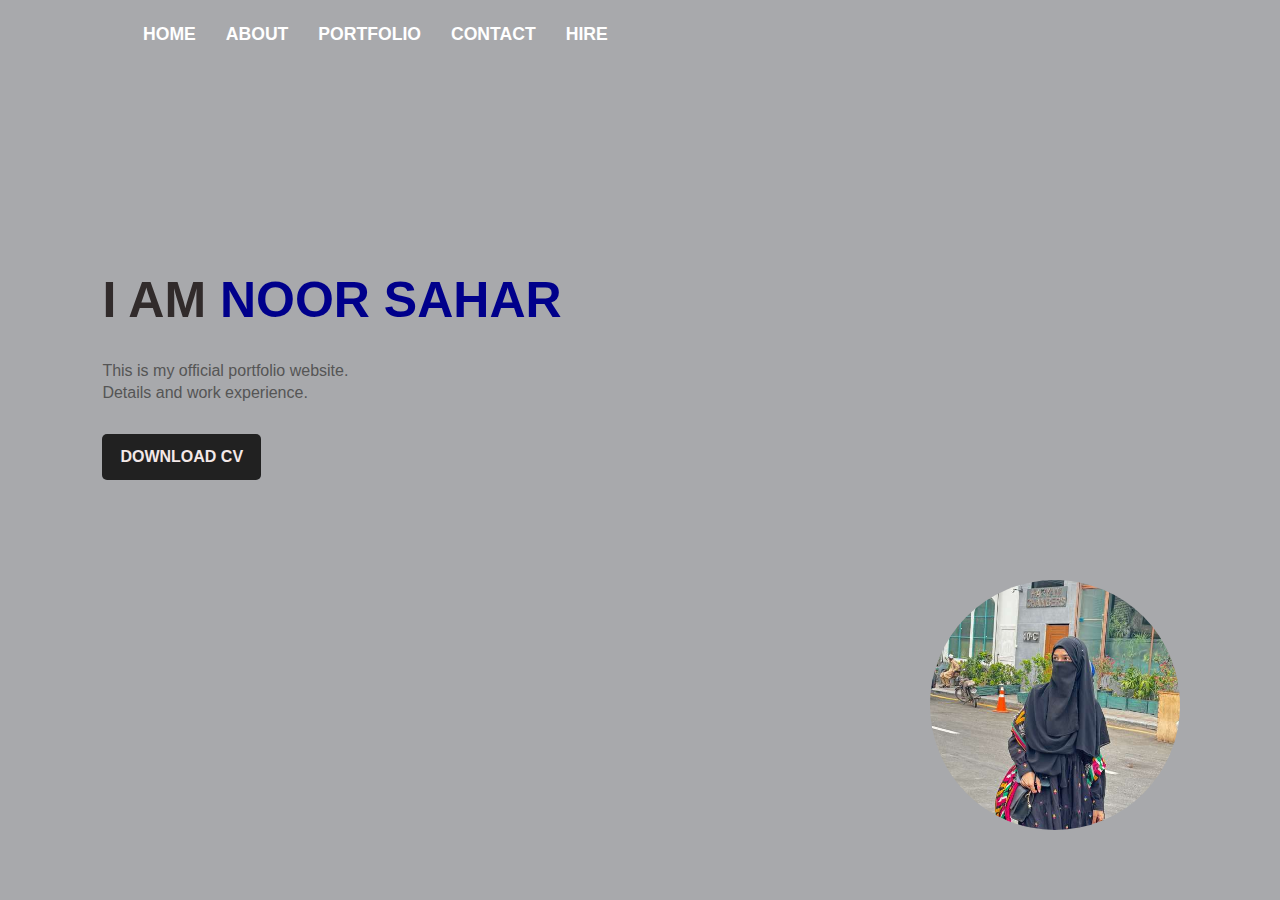
<file: index.html>
<!DOCTYPE html>
<html lang="en">
<head>
    <meta charset="UTF-8">
    <meta name="viewport" content="width=device-width, initial-scale=1.0">
    <title>Portfolio</title>
    <link rel="stylesheet" href="style.css">
    <link rel="stylesheet" href="https://cdnjs.cloudflare.com/ajax/libs/font-awesome/6.6.0/css/all.min.css" integrity="sha512-Kc323vGBEqzTmouAECnVceyQqyqdsSiqLQISBL29aUW4U/M7pSPA/gEUZQqv1cwx4OnYxTxve5UMg5GT6L4JJg==" crossorigin="anonymous" referrerpolicy="no-referrer" />
</head>
<body>
    <div class="hero">
        <nav>
            <ul>
                <li><a href="#">HOME</a></li>
                <li><a href="about.html">ABOUT</a></li>
                <li><a href="#">PORTFOLIO</a></li>
                <li><a href="contact.html">CONTACT</a></li>
                <li><a href="#">HIRE</a></li>
            </ul>
        </nav>
        <div class="detail">
            <h1>I AM <span>NOOR SAHAR</span></h1>
            <p>This is my official portfolio website. <br>Details and work experience.</p>
            <a href="#">DOWNLOAD CV</a>
        </div>
        <div class="photo-container">
            <img src="myimage.jpg" class="photo" alt="Noor Sahar">
        </div>
    </div>
</body>
</html>
</file>
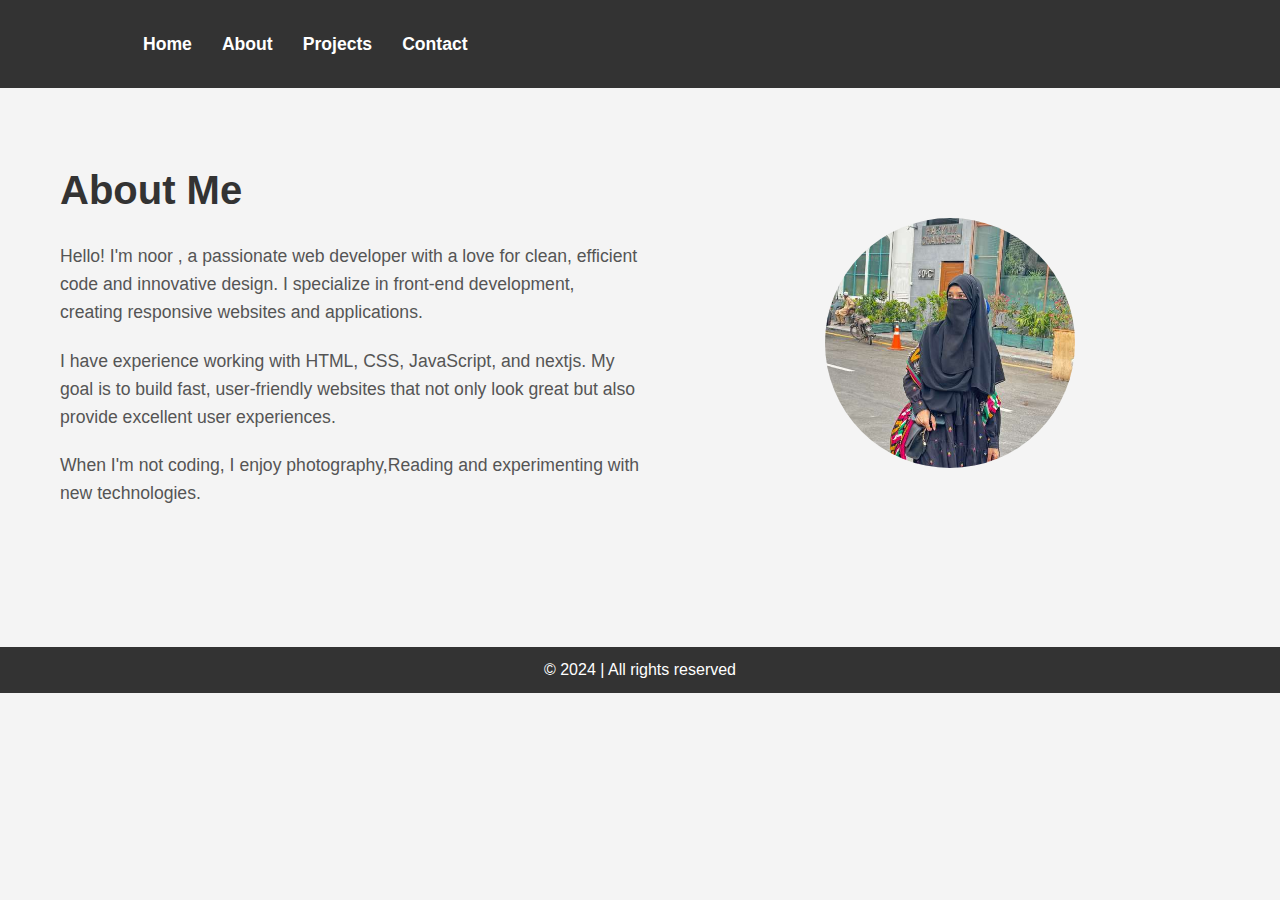
<file: about.html>
<!DOCTYPE html>
<html lang="en">
<head>
    <meta charset="UTF-8">
    <meta name="viewport" content="width=device-width, initial-scale=1.0">
  
    <title>About Me - Portfolio</title>
    <link rel="stylesheet" href="style.css">
</head>
<body>

    <header>
        <nav>
            <ul>
                <li><a href="index.html">Home</a></li>
                <li><a href="#about">About</a></li>
                <li><a href="#projects">Projects</a></li>
                <li><a href="contact.html">Contact</a></li>
            </ul>
        </nav>
    </header>

    <section id="about">
        <div class="container">
            <div class="about-info">
                <h1>About Me</h1>
                <p>Hello! I'm noor , a passionate web developer with a love for clean, efficient code and innovative design. I specialize in front-end development, creating responsive websites and applications.</p>
                <p>I have experience working with HTML, CSS, JavaScript, and nextjs. My goal is to build fast, user-friendly websites that not only look great but also provide excellent user experiences.</p>
                <p>When I'm not coding, I enjoy photography,Reading and experimenting with new technologies.</p>
            </div>
            <div class="about-image">
                <img src="myimage.jpg" alt=" profile picture">
            </div>
        </div>
    </section>

    <footer>
        <p>&copy; 2024  | All rights reserved</p>
    </footer>

</body>
</html>
</file>
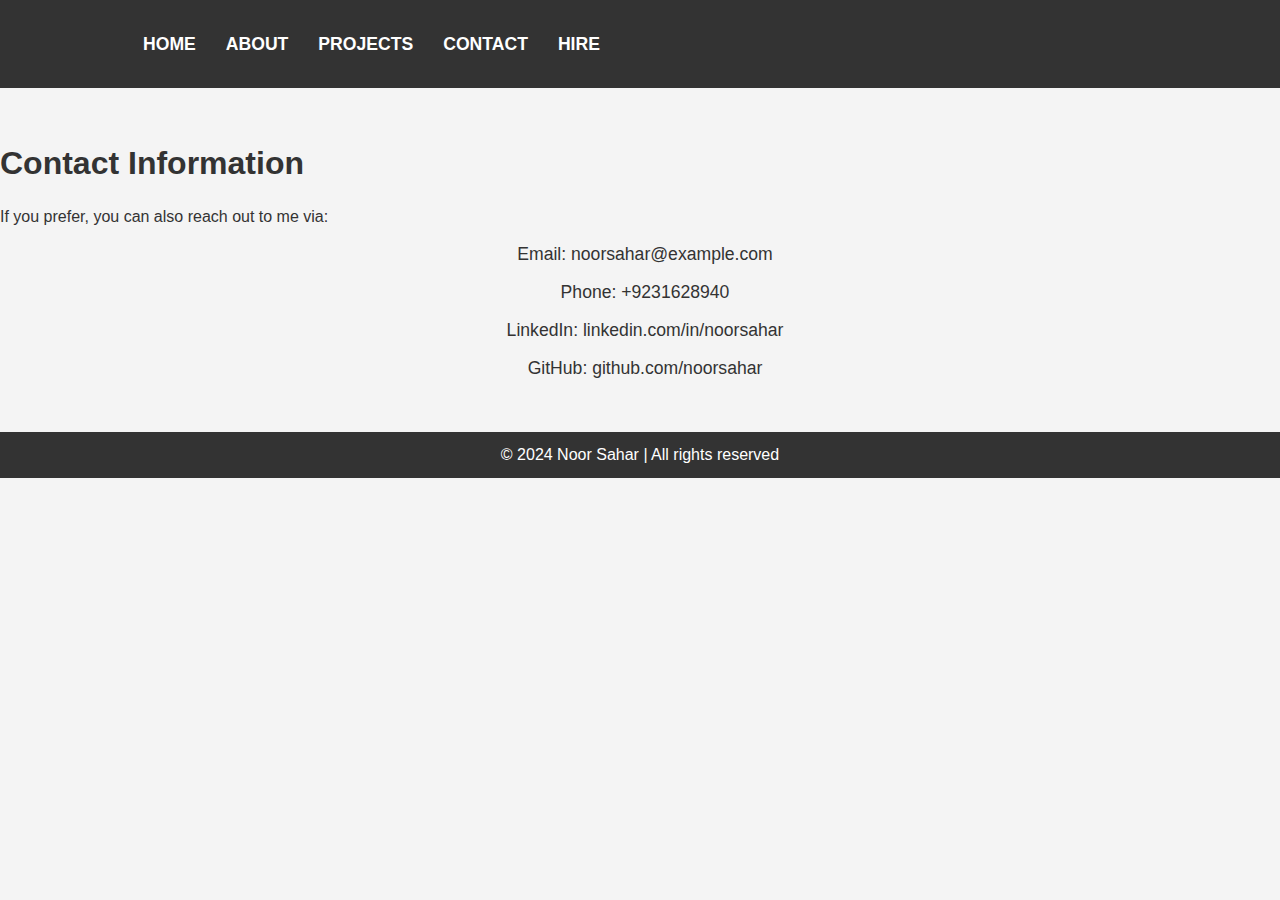
<file: contact.html>
<!DOCTYPE html>
<html lang="en">
<head>
    <meta charset="UTF-8">
    <meta name="viewport" content="width=device-width, initial-scale=1.0">
    <title>Contact - Noor Sahar</title>
    <link rel="stylesheet" href="style.css">
   
</head>
<body>

    
    <header>
        <nav>
            <ul>
                <li><a href="index.html">HOME</a></li>
                <li><a href="about.html">ABOUT</a></li>
                <li><a href="#">PROJECTS</a></li>
                <li><a href="contact.html">CONTACT</a></li>
                <li><a href="#">HIRE</a></li>
            </ul>
        </nav>
    </header>
            <div class="contact-info">
                <h2>Contact Information</h2>
                <p>If you prefer, you can also reach out to me via:</p>
                <ul>
                    <b></b>
                   <center> <li><i class="fas fa-envelope"></i> Email: <a href="mailto:noorsahar@example.com">noorsahar@example.com</a></li>
                    <li><i class="fas fa-phone-alt"></i> Phone: <a href="tel:+1234567890">+9231628940</a></li>
                    <li><i class="fab fa-linkedin"></i> LinkedIn: <a href="https://www.linkedin.com/in/noorsahar" target="_blank">linkedin.com/in/noorsahar</a></li>
                    <li><i class="fab fa-github"></i> GitHub: <a href="https://github.com/noorsahar" target="_blank">github.com/noorsahar</a></li></center>
                </ul>
            </div>
        </div>
    </section>

    <footer>
        <p>&copy; 2024 Noor Sahar | All rights reserved</p>
    </footer> 

</body>
</html>
</file>
<file: style.css>
*{
    margin: 0;
    padding: 0;
    font-family: 'Segoe UI', Tahoma, Geneva, Verdana, sans-serif;

}
.hero{
    position: relative;
    width: 100%;
    height: 100vh;
    background: #a8a9ac;
}
nav{
    display: flex;
    width: 80%; 
    margin: auto;
    padding: 20px 0;
    align-items: center;
    justify-content: space-between;
    background-color:transparent;
}
nav ul li{
    display: inline-block;
    list-style: none;
    margin: 10px 20px;
}

nav ul li a{
    text-decoration: none;
    color: black;
    font-weight: bold;
}

nav ul li a:hover{
    color: rgb(89, 0, 255);
}
 nav li i {
    height: 100px;
    margin-left: 500px;
 }
.detail{
    margin-left: 8%;
    margin-top: 15%;
}
.detail h1{
    font-size: 50px;
    color: rgb(49, 43, 43);
    margin-bottom: 20px;
}
span{
    color: darkblue;
}
.detail p{
    color: #555;
    line-height: 22px;
}
.detail a{
    color:#f3e8e8;
    background: #212121;
    padding: 10px 18px;
    text-decoration: none;
    font-weight: bold;
    display: inline-block;
    margin: 30px 0;
    border-radius: 5px;
}
.photo{
     width: 30%;
     height:80%;
     position: absolute;
     bottom: 70px;
     right: 100px;
     object-fit: cover;
}
.photo-container {
    flex: 1;
    display: flex;
    justify-content: center;
    align-items: center;
}
.photo {
    border-radius: 50%;
    width: 250px;
    height: 250px;
    object-fit: cover;
}
/* responsive  */
@media (max-width: 768px) {
      .photo {
        width: 200px;
        height: 200px;
    }
}
.active{
    background-color: black;
    color: white;
}
.footer{
    background-color: #8d8b8b;
}
/* about page */
body {
    font-family: Arial, sans-serif;
    line-height: 1.6;
    background-color: #f4f4f4;
}
header {
    background-color: #333;
    color: white;
    padding: 10px 0;
}
nav ul {
    display: flex;
    justify-content: center;
    list-style: none;
}
nav ul li {
    margin: 0 15px;
}
nav ul li a {
    color: white;
    text-decoration: none;
    font-size: 1.2rem;
}
nav ul li a:hover {
    color: #1259f3;
}
section#about {
    display: flex;
    justify-content: center;
    padding: 50px 20px;
}
.container {
    display: flex;
    flex-wrap: wrap;
    justify-content: center;
    max-width: 1200px;
    width: 100%;
}
.about-info {
    flex: 1;
    padding: 20px;
    max-width: 600px;
    text-align: left;
}
.about-info h1 {
    font-size: 2.5rem;
    margin-bottom: 20px;
    color: #333;
}
.about-info p {
    font-size: 1.1rem;
    margin-bottom: 20px;
    color: #555;
}
.about-image {
    flex: 1;
    display: flex;
    justify-content: center;
    align-items: center;
}
.about-image img {
    width: 250px;
    height: 250px;
    border-radius: 50%;
    object-fit: cover;
}
footer {
    text-align: center;
    background-color: #333;
    color: white;
    padding: 10px 0;
    margin-top: 50px;
}

/* Responsive styles */
@media (max-width: 768px) {
    .container {
        flex-direction: column;
        align-items: center;
    }

    .about-info {
        text-align: center;
        max-width: 100%;
    }

    .about-image {
        margin-top: 20px;
    }

    .about-image img {
        width: 200px;
        height: 200px;
    }
}

@media (max-width: 480px) {
    nav ul {
        flex-direction: column;
        align-items: center;
    }

    nav ul li {
        margin: 10px 0;
    }

    .about-info h1 {
        font-size: 2rem;
    }

    .about-info p {
        font-size: 1rem;
    }

    .about-image img {
        width: 150px;
        height: 150px;
    }
}

/* contact */


body {
    font-family: Arial, sans-serif;
    background-color: #f4f4f4;
    color: #333;
}

header {
    background-color: #333;
    color: white;
    padding: 10px 0;
}

nav ul {
    display: flex;
    justify-content: center;
    list-style: none;
}

nav ul li {
    margin: 0 15px;
}

nav ul li a {
    color: white;
    text-decoration: none;
    font-size: 1.1rem;
}

nav ul li a:hover {
    color: #f39c12;
}

.contact-info {
    margin-top: 50px;
    text-align: left;
}

.contact-info h2 {
    font-size: 2rem;
    margin-bottom: 15px;
}

.contact-info ul {
    list-style: none;
    font-size: 1.1rem;
}

.contact-info ul li {
    margin: 10px 0;
}

.contact-info ul li i {
    color: #f39c12;
    margin-right: 10px;
}

.contact-info a {
    color: #333;
    text-decoration: none;
}

.contact-info a:hover {
    color: #f39c12;
}
.footer{
    margin-top: auto;
}
</file>
